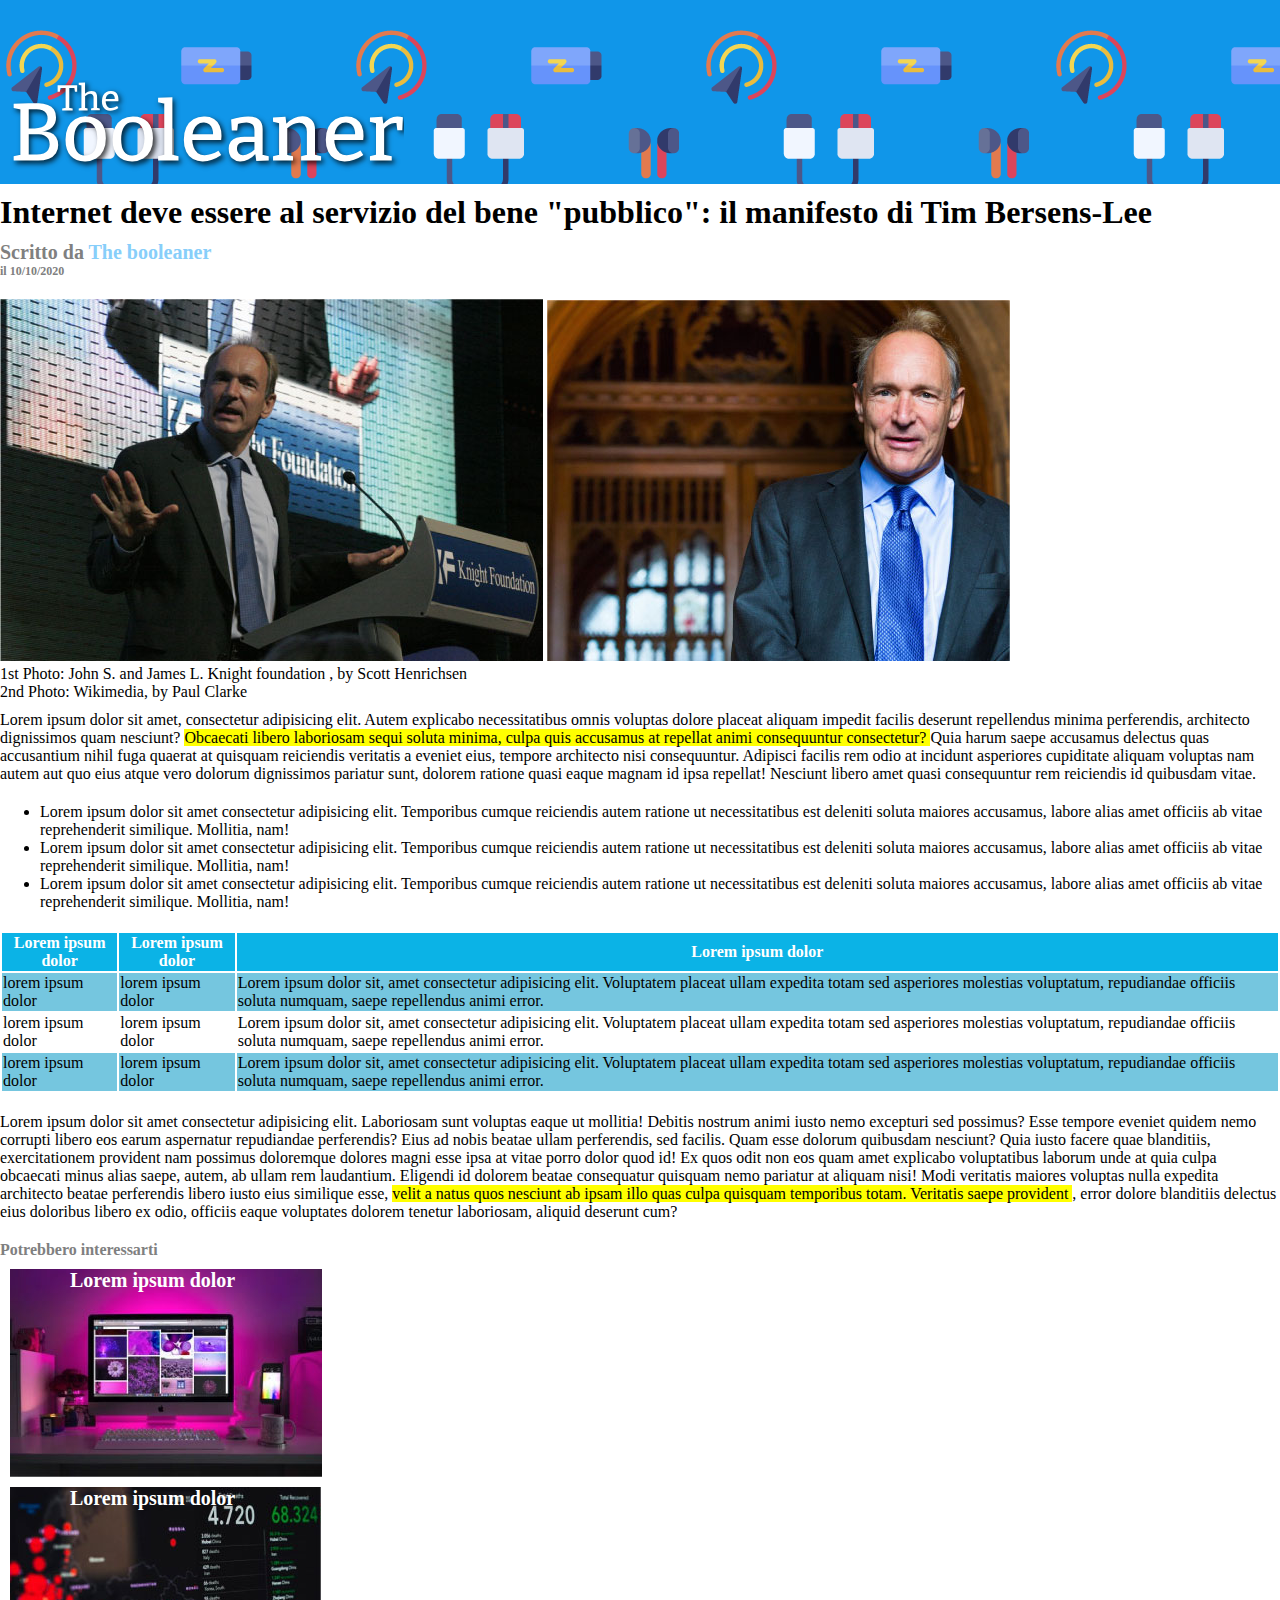
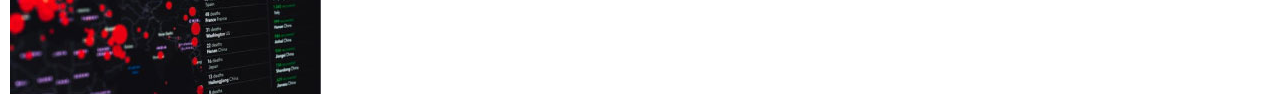
<file: index.html>
<!DOCTYPE html>
<html lang="zxx">
<head>
    <meta charset="UTF-8">
    <meta http-equiv="X-UA-Compatible" content="IE=edge">
    <meta name="viewport" content="width=device-width, initial-scale=1.0">
    <title>html-css-booleaner</title>
    <link href="https://fonts.googleapis.com/css2?family=Bitter&display=swap" rel="stylesheet">
    <link rel="stylesheet" href="css/style.css">
</head>
<body>

    <!-- header -->
    <header>
        <div id="image-container">
            <img id="logo" src="img/logo.svg" alt="logo">
        </div>
    </header>
    <!-- /header -->

    <!-- article  -->
    <main>
        <h1>
            Internet deve essere al servizio del bene "pubblico": il manifesto di Tim Bersens-Lee
        </h1>
        <p class="subtitle">
            Scritto da <span>The booleaner</span>
        </p>
        <p id="smallsubtitle" class="subtitle">
            il 10/10/2020
        </p>
        <img src="img/tim-1.jpg" alt="Tim Bernsens-Lee Knight foundation">
        <img src="img/tim-2.jpg" alt="Tim Bersens-Lee">
        <p>
            1st Photo: John S. and James L. Knight foundation , by Scott Henrichsen
        </p>
        <p class="description">
            2nd Photo: Wikimedia, by Paul Clarke
        </p>
        <p>
            Lorem ipsum dolor sit amet, consectetur adipisicing elit. Autem explicabo necessitatibus omnis voluptas dolore placeat aliquam impedit facilis deserunt repellendus minima perferendis, architecto dignissimos quam nesciunt? 
            <span class="highlighter">
                Obcaecati libero laboriosam sequi soluta minima, culpa quis accusamus at repellat animi consequuntur consectetur?
            </span> 
            Quia harum saepe accusamus delectus quas accusantium nihil fuga quaerat at quisquam reiciendis veritatis a eveniet eius, tempore architecto nisi consequuntur. Adipisci facilis rem odio at incidunt asperiores cupiditate aliquam voluptas nam autem aut quo eius atque vero dolorum dignissimos pariatur sunt, dolorem ratione quasi eaque magnam id ipsa repellat! Nesciunt libero amet quasi consequuntur rem reiciendis id quibusdam vitae.
        </p>
        <div>
            <ul>
                <li>
                Lorem ipsum dolor sit amet consectetur adipisicing elit. Temporibus cumque reiciendis autem ratione ut necessitatibus est deleniti soluta maiores accusamus, labore alias amet officiis ab vitae reprehenderit similique. Mollitia, nam!

                </li>
                <li>
                Lorem ipsum dolor sit amet consectetur adipisicing elit. Temporibus cumque reiciendis autem ratione ut necessitatibus est deleniti soluta maiores accusamus, labore alias amet officiis ab vitae reprehenderit similique. Mollitia, nam!

                </li>
                <li>
                Lorem ipsum dolor sit amet consectetur adipisicing elit. Temporibus cumque reiciendis autem ratione ut necessitatibus est deleniti soluta maiores accusamus, labore alias amet officiis ab vitae reprehenderit similique. Mollitia, nam!

                </li>
            </ul>
        </div>
        <table>
            <thead>
                <tr class="backgroundblue">
                    <th>
                        Lorem ipsum dolor
                    </th>
                    <th>
                        Lorem ipsum dolor
                    </th>
                    <th>
                        Lorem ipsum dolor
                    </th>
                </tr>
            </thead>
            <tbody>
                <tr class="backgroundlightblue">
                    <td>
                        lorem ipsum dolor
                    </td>
                    <td>
                        lorem ipsum dolor
                    </td>
                    <td>
                        Lorem ipsum dolor sit, amet consectetur adipisicing elit. Voluptatem placeat ullam expedita totam sed asperiores molestias voluptatum, repudiandae officiis soluta numquam, saepe repellendus animi error.
                    </td>
                </tr>
                <tr>
                    <td>
                        lorem ipsum dolor
                    </td>
                    <td>
                        lorem ipsum dolor
                    </td>
                    <td>
                        Lorem ipsum dolor sit, amet consectetur adipisicing elit. Voluptatem placeat ullam expedita totam sed asperiores molestias voluptatum, repudiandae officiis soluta numquam, saepe repellendus animi error.
                    </td>
                </tr>
                <tr class="backgroundlightblue">
                    <td>
                        lorem ipsum dolor
                    </td>
                    <td>
                        lorem ipsum dolor
                    </td>
                    <td>
                        Lorem ipsum dolor sit, amet consectetur adipisicing elit. Voluptatem placeat ullam expedita totam sed asperiores molestias voluptatum, repudiandae officiis soluta numquam, saepe repellendus animi error.
                    </td>
                </tr>
            </tbody>
        </table>
        <p>
            Lorem ipsum dolor sit amet consectetur adipisicing elit. Laboriosam sunt voluptas eaque ut mollitia! Debitis nostrum animi iusto nemo excepturi sed possimus? Esse tempore eveniet quidem nemo corrupti libero eos earum aspernatur repudiandae perferendis? Eius ad nobis beatae ullam perferendis, sed facilis. Quam esse dolorum quibusdam nesciunt? Quia iusto facere quae blanditiis, exercitationem provident nam possimus doloremque dolores magni esse ipsa at vitae porro dolor quod id! Ex quos odit non eos quam amet explicabo voluptatibus laborum unde at quia culpa obcaecati minus alias saepe, autem, ab ullam rem laudantium. Eligendi id dolorem beatae consequatur quisquam nemo pariatur at aliquam nisi! Modi veritatis maiores voluptas nulla expedita architecto beatae perferendis libero iusto eius similique esse, 
            <span class="highlighter">
                velit a natus quos nesciunt ab ipsam illo quas culpa quisquam temporibus totam. Veritatis saepe provident
            </span> 
            , error dolore blanditiis delectus eius doloribus libero ex odio, officiis eaque voluptates dolorem tenetur laboriosam, aliquid deserunt cum?
        </p>
    </main>
    <!-- /article  -->

    <!-- interest -->
    <footer>
        <p>
            Potrebbero interessarti
        </p>
        <div class="interest-image1">
            <span class="image-description">
                Lorem ipsum dolor
            </span>
        </div>
        <div class="interest-image2">
            <span class="image-description">
                Lorem ipsum dolor
            </span>
        </div>
    </footer>
    <!-- interest -->
</body>
</html>
</file>
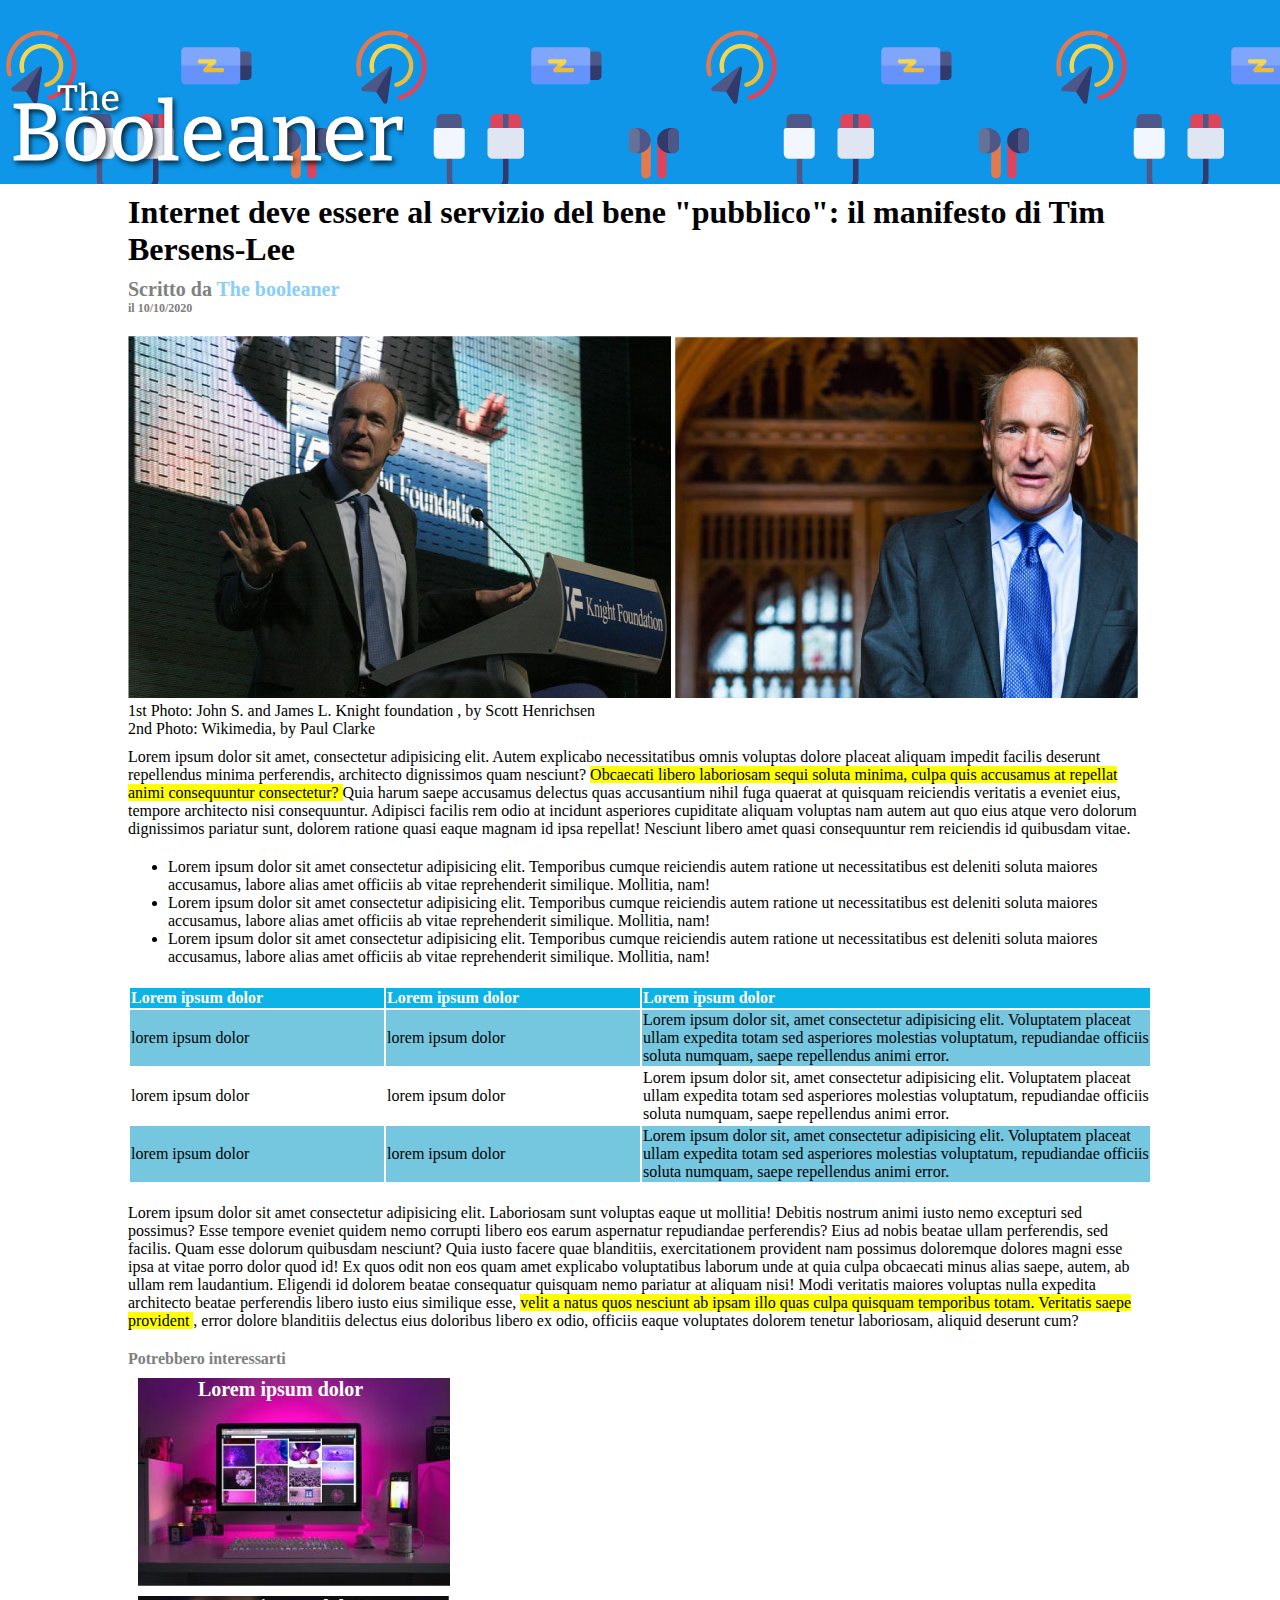
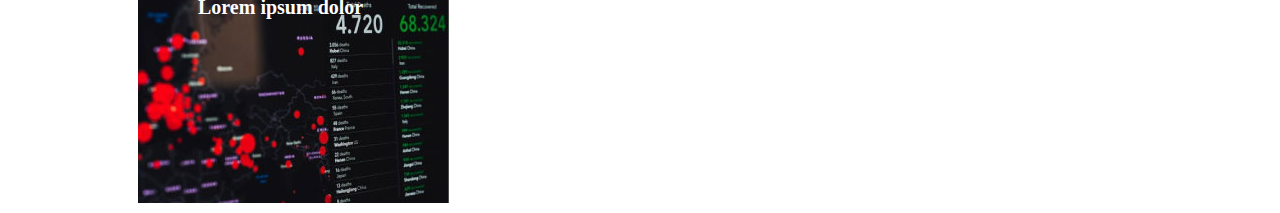
<file: bonus/index.html>
<!DOCTYPE html>
<html lang="zxx">
<head>
    <meta charset="UTF-8">
    <meta http-equiv="X-UA-Compatible" content="IE=edge">
    <meta name="viewport" content="width=device-width, initial-scale=1.0">
    <title>html-css-booleaner</title>
    <link href="https://fonts.googleapis.com/css2?family=Bitter&display=swap" rel="stylesheet">
    <link rel="stylesheet" href="css/style.css">
</head>
<body>

    <!-- header -->
    <header>
        <div id="image-container">
            <img id="logo" src="img/logo.svg" alt="logo">
        </div>
    </header>
    <!-- /header -->

    <!-- article  -->
    <main>
        <h1>
            Internet deve essere al servizio del bene "pubblico": il manifesto di Tim Bersens-Lee
        </h1>
        <p class="subtitle">
            Scritto da <span>The booleaner</span>
        </p>
        <p id="smallsubtitle" class="subtitle">
            il 10/10/2020
        </p>
        <img src="img/tim-1.jpg" alt="Tim Bernsens-Lee Knight foundation">
        <img src="img/tim-2.jpg" alt="Tim Bersens-Lee">
        <p>
            1st Photo: John S. and James L. Knight foundation , by Scott Henrichsen
        </p>
        <p class="description">
            2nd Photo: Wikimedia, by Paul Clarke
        </p>
        <p>
            Lorem ipsum dolor sit amet, consectetur adipisicing elit. Autem explicabo necessitatibus omnis voluptas dolore placeat aliquam impedit facilis deserunt repellendus minima perferendis, architecto dignissimos quam nesciunt? 
            <span class="highlighter">
                Obcaecati libero laboriosam sequi soluta minima, culpa quis accusamus at repellat animi consequuntur consectetur?
            </span> 
            Quia harum saepe accusamus delectus quas accusantium nihil fuga quaerat at quisquam reiciendis veritatis a eveniet eius, tempore architecto nisi consequuntur. Adipisci facilis rem odio at incidunt asperiores cupiditate aliquam voluptas nam autem aut quo eius atque vero dolorum dignissimos pariatur sunt, dolorem ratione quasi eaque magnam id ipsa repellat! Nesciunt libero amet quasi consequuntur rem reiciendis id quibusdam vitae.
        </p>
        <div>
            <ul>
                <li>
                    Lorem ipsum dolor sit amet consectetur adipisicing elit. Temporibus cumque reiciendis autem ratione ut necessitatibus est deleniti soluta maiores accusamus, labore alias amet officiis ab vitae reprehenderit similique. Mollitia, nam!

                </li>
                <li>
                    Lorem ipsum dolor sit amet consectetur adipisicing elit. Temporibus cumque reiciendis autem ratione ut necessitatibus est deleniti soluta maiores accusamus, labore alias amet officiis ab vitae reprehenderit similique. Mollitia, nam!
                </li>
                <li>
                    Lorem ipsum dolor sit amet consectetur adipisicing elit. Temporibus cumque reiciendis autem ratione ut necessitatibus est deleniti soluta maiores accusamus, labore alias amet officiis ab vitae reprehenderit similique. Mollitia, nam!
                </li>
            </ul>
        </div>
        <table>
            <thead>
                <tr class="backgroundblue">
                    <th>
                        Lorem ipsum dolor
                    </th>
                    <th>
                        Lorem ipsum dolor
                    </th>
                    <th id="w-50">
                        Lorem ipsum dolor
                    </th>
                </tr>
            </thead>
            <tbody>
                <tr class="backgroundlightblue">
                    <td>
                        lorem ipsum dolor
                    </td>
                    <td>
                        lorem ipsum dolor
                    </td>
                    <td>
                        Lorem ipsum dolor sit, amet consectetur adipisicing elit. Voluptatem placeat ullam expedita totam sed asperiores molestias voluptatum, repudiandae officiis soluta numquam, saepe repellendus animi error.
                    </td>
                </tr>
                <tr>
                    <td>
                        lorem ipsum dolor
                    </td>
                    <td>
                        lorem ipsum dolor
                    </td>
                    <td>
                        Lorem ipsum dolor sit, amet consectetur adipisicing elit. Voluptatem placeat ullam expedita totam sed asperiores molestias voluptatum, repudiandae officiis soluta numquam, saepe repellendus animi error.
                    </td>
                </tr>
                <tr class="backgroundlightblue">
                    <td>
                        lorem ipsum dolor
                    </td>
                    <td>
                        lorem ipsum dolor
                    </td>
                    <td>
                        Lorem ipsum dolor sit, amet consectetur adipisicing elit. Voluptatem placeat ullam expedita totam sed asperiores molestias voluptatum, repudiandae officiis soluta numquam, saepe repellendus animi error.
                    </td>
                </tr>
            </tbody>
        </table>
        <p>
            Lorem ipsum dolor sit amet consectetur adipisicing elit. Laboriosam sunt voluptas eaque ut mollitia! Debitis nostrum animi iusto nemo excepturi sed possimus? Esse tempore eveniet quidem nemo corrupti libero eos earum aspernatur repudiandae perferendis? Eius ad nobis beatae ullam perferendis, sed facilis. Quam esse dolorum quibusdam nesciunt? Quia iusto facere quae blanditiis, exercitationem provident nam possimus doloremque dolores magni esse ipsa at vitae porro dolor quod id! Ex quos odit non eos quam amet explicabo voluptatibus laborum unde at quia culpa obcaecati minus alias saepe, autem, ab ullam rem laudantium. Eligendi id dolorem beatae consequatur quisquam nemo pariatur at aliquam nisi! Modi veritatis maiores voluptas nulla expedita architecto beatae perferendis libero iusto eius similique esse, 
            <span class="highlighter">
                velit a natus quos nesciunt ab ipsam illo quas culpa quisquam temporibus totam. Veritatis saepe provident
            </span> 
            , error dolore blanditiis delectus eius doloribus libero ex odio, officiis eaque voluptates dolorem tenetur laboriosam, aliquid deserunt cum?
        </p>
    </main>
    <!-- /article  -->

    <!-- interest -->
    <footer>
        <p>
            Potrebbero interessarti
        </p>
        <div class="interest-image1">
            <span class="image-description">
                Lorem ipsum dolor
            </span>
        </div>
        <div class="interest-image2">
            <span class="image-description">
                Lorem ipsum dolor
            </span>
        </div>
    </footer>
    <!-- interest -->
</body>
</html>
</file>
<file: css/style.css>
*{
    box-sizing: border-box;
    margin:auto;
}

 #image-container{
    background:url(../img/pattern.png);
    background-attachment:fixed;    background-color:rgb(16, 150, 233);
}
#logo{
    height: 100px;
    margin: 80px 0 0 10px;
}

main h1{
    margin-top: 10px;
    margin-bottom: 10px;
}
.subtitle{
    color: gray;
    font-size: 20px;
    font-weight: bolder;
}
.subtitle span{
    color: lightskyblue;
}
#smallsubtitle{
    font-size: 12px;
    margin-bottom: 20px;
}
.description{
    margin-bottom: 10px;
}
.highlighter{
    background-color: yellow;
}
div ul {
    margin-top: 20px;
}
table{
    margin: 20px 0 20px 0;
}
.backgroundblue{
    background-color: rgb(11, 179, 230);
    color: white;
}
.backgroundlightblue{
    background-color: rgb(117, 198, 223);
}

footer p{
    font-weight: bolder;
    color: gray;
    margin-top: 20px;
}
.image-description{
    color: white;
    margin: 60px;
    font-weight: bolder;
    font-size: 20px;
}
.interest-image1{
    height: 208px;
    width:312px;
    background-image: url(../img/monitor.jpg);
    margin: 10px 0 10px 10px;
}
.interest-image2{
    height: 207px;
    width:311px;
    background-image: url(../img/graph.jpg); 
    margin: 10px 0 10px 10px;
}
</file>
<file: bonus/css/style.css>
*{
    box-sizing: border-box;
    margin:auto;
}

main, footer{
    margin-left: 10%;
    margin-right: 10%;
}

 #image-container{
    background:url(../img/pattern.png);
    background-attachment:fixed;    background-color:rgb(16, 150, 233);
}
#logo{
    height: 100px;
    margin: 80px 0 0 10px;
}

main h1{
    margin-top: 10px;
    margin-bottom: 10px;
}
.subtitle{
    color: gray;
    font-size: 20px;
    font-weight: bolder;
}
.subtitle span{
    color: lightskyblue;
}
#smallsubtitle{
    font-size: 12px;
    margin-bottom: 20px;
}
.description{
    margin-bottom: 10px;
}
.highlighter{
    background-color: yellow;
}
div ul {
    margin-top: 20px;
}
table{
    margin: 20px 0 20px 0;
}
th{
    text-align: left;
}
#w-50{
    width: 50%;
}
.backgroundblue{
    background-color: rgb(11, 179, 230);
    color: white;
}
.backgroundlightblue{
    background-color: rgb(117, 198, 223);
}

footer p{
    font-weight: bolder;
    color: gray;
    margin-top: 20px;
}
.image-description{
    color: white;
    margin: 60px;
    font-weight: bolder;
    font-size: 20px;
}
.interest-image1{
    height: 208px;
    width:312px;
    background-image: url(../img/monitor.jpg);
    margin: 10px 0 10px 10px;
}
.interest-image2{
    height: 207px;
    width:311px;
    background-image: url(../img/graph.jpg); 
    margin: 10px 0 10px 10px;
}
</file>
